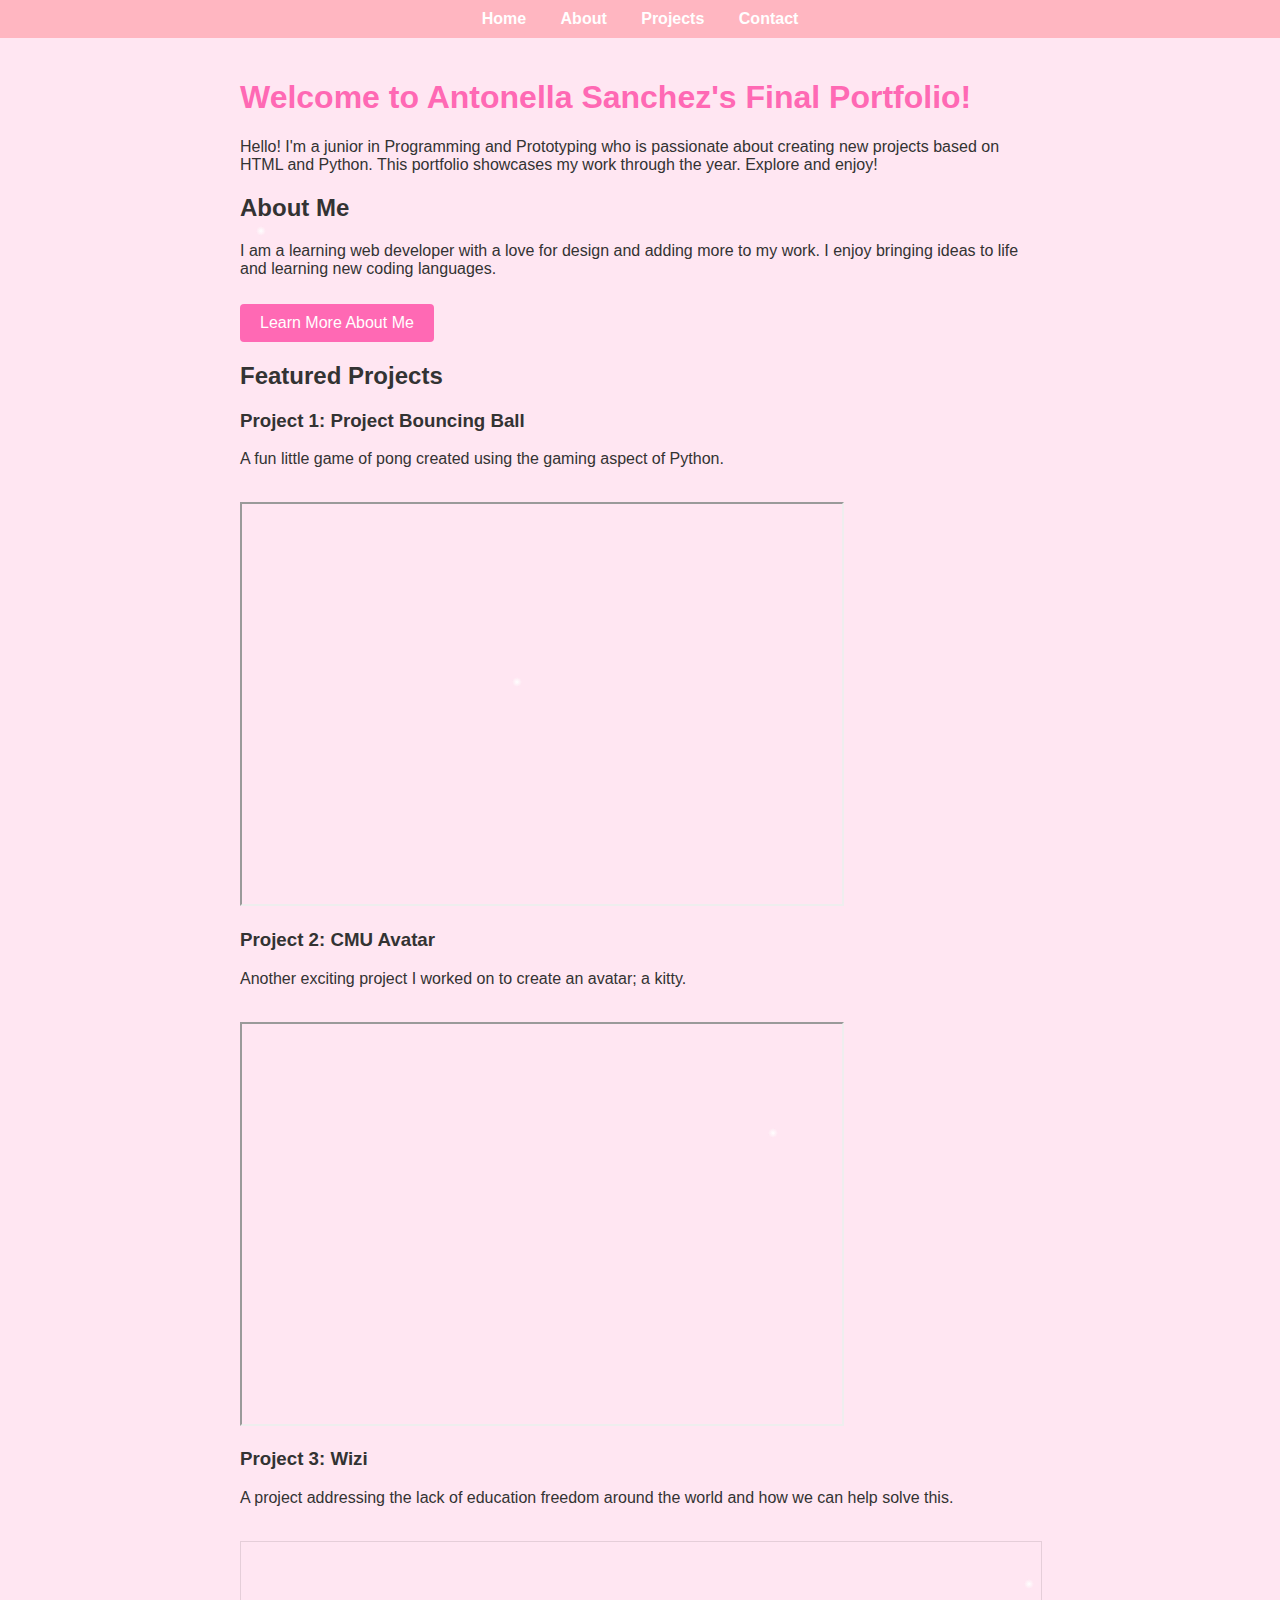
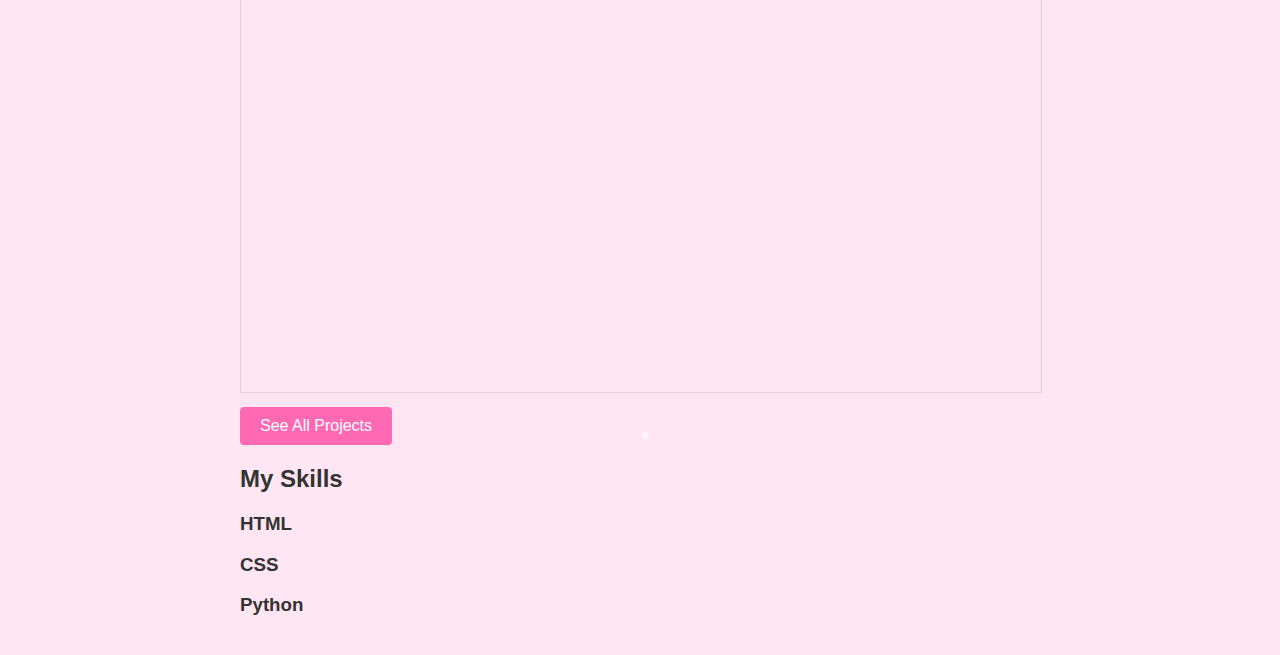
<file: index.html>
<!DOCTYPE html>
<html lang="en">
<head>
    <meta charset="UTF-8">
    <meta name="viewport" content="width=device-width, initial-scale=1.0">
    <title>My Portfolio</title>
    <link rel="stylesheet" href="style.css">
    
</head>
<body>
    <nav>
        <ul>
            <li><a href="index.html">Home</a></li>
            <li><a href="about.html">About</a></li>
            <li><a href="projects.html">Projects</a></li>
            <li><a href="contact.html">Contact</a></li>
        </ul>
    </nav>
    <section>
        <h1>Welcome to Antonella Sanchez's Final Portfolio!</h1>
        <p>Hello! I'm a junior in Programming and Prototyping who is passionate about creating new projects based on HTML and Python. This portfolio showcases my work through the year. Explore and enjoy!</p>

        <!-- Introduction Section -->
        <div class="introduction">
            <h2>About Me</h2>
            <p>I am a learning web developer with a love for design and adding more to my work. I enjoy bringing ideas to life and learning new coding languages.</p>
            <a href="about.html" class="cta-button">Learn More About Me</a>
        </div>

        <!-- Featured Projects Section -->
        <div class="featured-projects">
            <h2>Featured Projects</h2>
            <div class="project">
                
                <h3>Project 1: Project Bouncing Ball</h3>
                <p>A fun little game of pong created using the gaming aspect of Python.</p>
                <br>
                  <iframe width="600" height="400" src="https://py3.codeskulptor.org/#user309_1xewFhY07u0aM76.py"></iframe>
                  <br>
            </div>
            <div class="project">
                
                <h3>Project 2: CMU Avatar</h3>
                <p>Another exciting project I worked on to create an avatar; a kitty.</p>
                <br>
                  <iframe width="600" height="400" src="https://py3.codeskulptor.org/#user309_cyivznit8ctFTzJ.py"></iframe>
                  <br>
            </div>
            <div class="project">
                
                <h3>Project 3: Wizi</h3>
                <p>A project addressing the lack of education freedom around the world and how we can help solve this.</p>
                <br>
                <iframe style="border: 1px solid rgba(0, 0, 0, 0.1);" width="800" height="450" src="https://www.figma.com/embed?embed_host=share&url=https%3A%2F%2Fwww.figma.com%2Fdesign%2FI6c8kjHtmL7boL1MqBCCiW%2FInfy-App%3Ft%3DGabcY0hcGBwhS8Vf-1" allowfullscreen></iframe>
                  <br>
            </div>
            <a href="projects.html" class="cta-button">See All Projects</a>
        </div>

        <!-- Skills Section -->
        <div class="skills">
            <h2>My Skills</h2>
            <div class="skill">
                <h3>HTML</h3>
                <div class="progress">
                    <div class="progress-bar" style="width: 90%;"></div>
                </div>
            </div>
            <div class="skill">
                <h3>CSS</h3>
                <div class="progress">
                    <div class="progress-bar" style="width: 80%;"></div>
                </div>
            </div>
            <div class="skill">
                <h3>Python</h3>
                <div class="progress">
                    <div class="progress-bar" style="width: 70%;"></div>
                </div>
            </div>
        </div>
    </section>
    <div class="sparkles">
        <div style="top: 10%; left: 20%;"></div>
        <div style="top: 30%; left: 40%;"></div>
        <div style="top: 50%; left: 60%;"></div>
        <div style="top: 70%; left: 80%;"></div>
        <div style="top: 90%; left: 50%;"></div>
    </div>
</body>
</html>
</file>
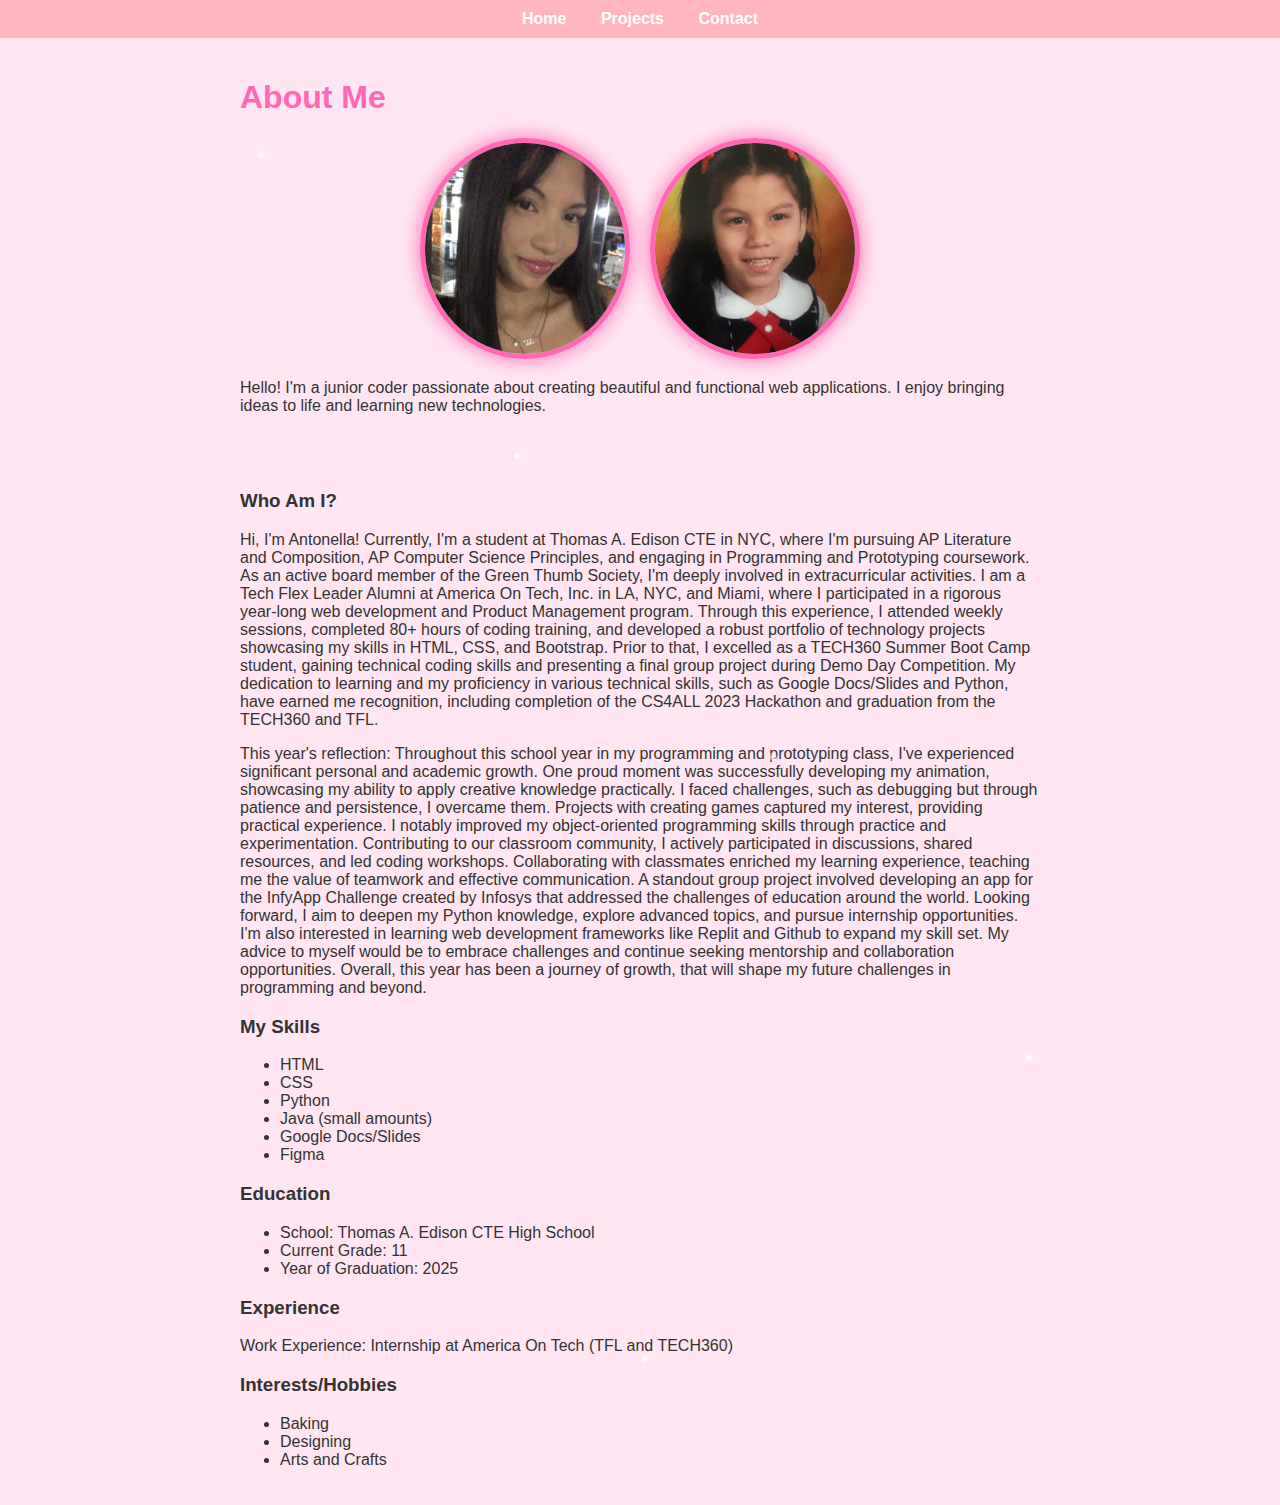
<file: about.html>
<!DOCTYPE html>
<html lang="en">
<head>
    <meta charset="UTF-8">
    <meta name="viewport" content="width=device-width, initial-scale=1.0">
    <title>About Me - My Portfolio </title>
    <link rel="stylesheet" href="style.css">
</head>
<body>
    <nav>
        <ul>
            <li><a href="index.html">Home</a></li>
            <li><a href="projects.html">Projects</a></li>
            <li><a href="contact.html">Contact</a></li>
        </ul>
    </nav>
    <section>
        <h1>About Me</h1>
        <div class="about-content">
            <div class="photo-container">
                <img src="myphoto1.jpg" alt="My Photo 1" class="glowing-border">
                <img src="myphoto2.jpg" alt="My Photo 2" class="glowing-border">
            </div>
            <p>Hello! I'm a junior coder passionate about creating beautiful and functional web applications. I enjoy bringing ideas to life and learning new technologies.</p>
        </div>
    </section>
    <div class="sparkles">
        <div style="top: 10%; left: 20%;"></div>
        <div style="top: 30%; left: 40%;"></div>
        <div style="top: 50%; left: 60%;"></div>
        <div style="top: 70%; left: 80%;"></div>
        <div style="top: 90%; left: 50%;"></div>
    </div>

    <section class="about">
        <div class="about-content">
            <div class="about-info">
                <h3>Who Am I?</h3>
                <p>Hi, I'm Antonella! Currently, I'm a student at Thomas A. Edison CTE in NYC, where I'm pursuing AP Literature and Composition, AP Computer Science Principles, and engaging in Programming and Prototyping coursework. As an active board member of the Green Thumb Society, I'm deeply involved in extracurricular activities. I am a Tech Flex Leader Alumni at America On Tech, Inc. in LA, NYC, and Miami, where I participated in a rigorous year-long web development and Product Management program. Through this experience, I attended weekly sessions, completed 80+ hours of coding training, and developed a robust portfolio of technology projects showcasing my skills in HTML, CSS, and Bootstrap. Prior to that, I excelled as a TECH360 Summer Boot Camp student, gaining technical coding skills and presenting a final group project during Demo Day Competition. My dedication to learning and my proficiency in various technical skills, such as Google Docs/Slides and Python, have earned me recognition, including completion of the CS4ALL 2023 Hackathon and graduation from the TECH360 and TFL.

                    
</p>
                <p>This year's reflection: Throughout this school year in my programming and prototyping class, I've experienced significant personal and academic growth. One proud moment was successfully developing my animation, showcasing my ability to apply creative knowledge practically. I faced challenges, such as debugging but through patience and persistence, I overcame them. Projects with creating games captured my interest, providing practical experience. I notably improved my object-oriented programming skills through practice and experimentation. Contributing to our classroom community, I actively participated in discussions, shared resources, and led coding workshops. Collaborating with classmates enriched my learning experience, teaching me the value of teamwork and effective communication. A standout group project involved developing an app for the InfyApp Challenge created by Infosys that addressed the challenges of education around the world. Looking forward, I aim to deepen my Python knowledge, explore advanced topics, and pursue internship opportunities. I'm also interested in learning web development frameworks like Replit and Github to expand my skill set. My advice to myself would be to embrace challenges and continue seeking mentorship and collaboration opportunities. Overall, this year has been a journey of growth, that will shape my future challenges in programming and beyond.</p>
            
            </div>
            <div class="about-skills">
                <h3>My Skills</h3>
                <ul>
                    <li>HTML</li>
                    <li>CSS</li>
                    <li>Python</li>
                    <li>Java (small amounts)</li>
                    <li>Google Docs/Slides</li>
                    <li>Figma</li>
                    <!-- Add more skills as needed -->
                </ul>
            </div>
        </div>

        <div class="about-education">
            <h3>Education</h3>
            <ul>
                <li>School: Thomas A. Edison CTE High School</li>
                <li>Current Grade: 11</li>
                <li>Year of Graduation: 2025</li>
            </ul>
        </div>

        <div class="about-experience">
            <h3>Experience</h3>
            <p>Work Experience: Internship at America On Tech (TFL and TECH360)</p>
            
        </div>

        <div class="about-interests">
            <h3>Interests/Hobbies</h3>
            <ul>
                <li>Baking</li>
                <li>Designing</li>
                <li>Arts and Crafts</li>
            </ul>
        </div>
</body>
</html>
</file>
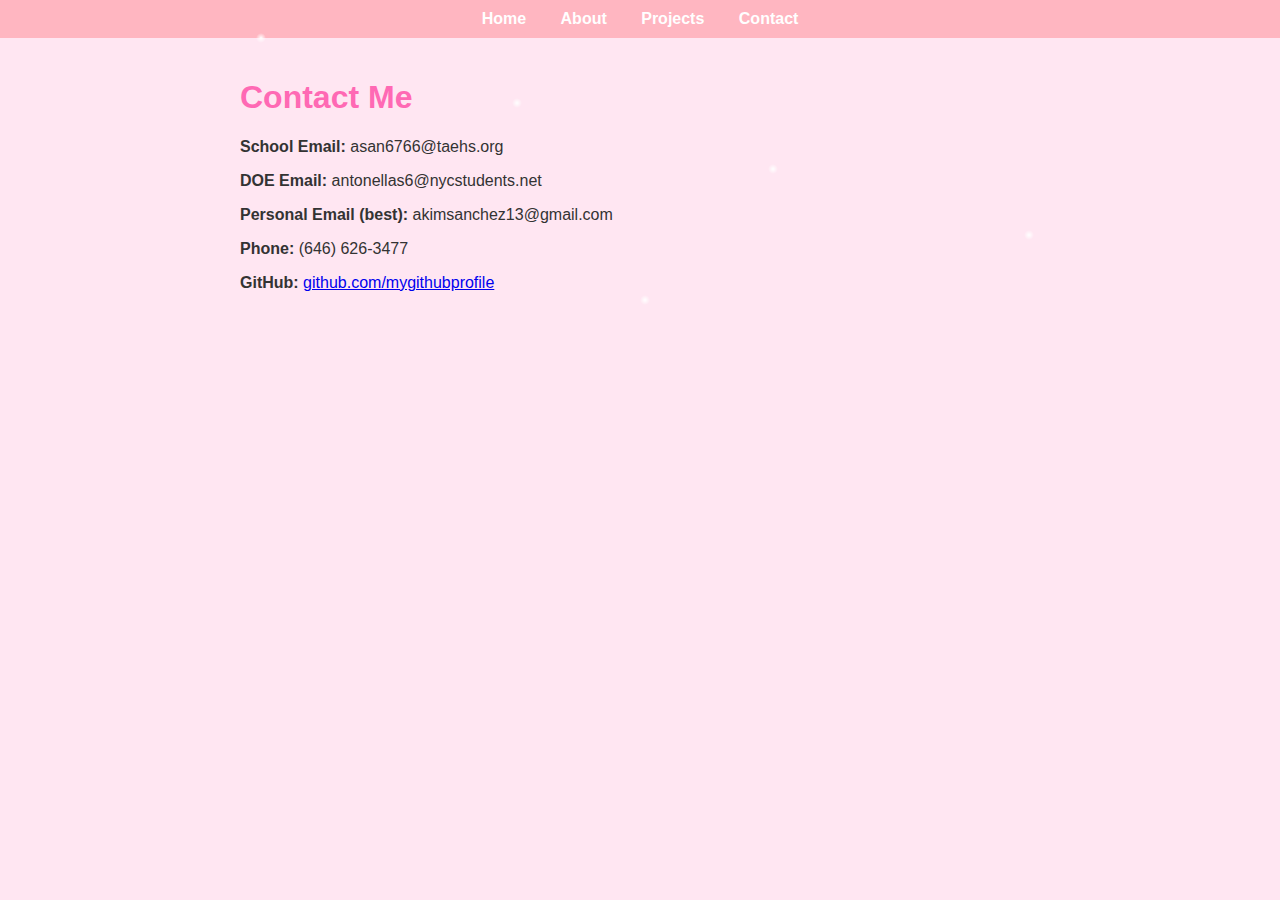
<file: contact.html>
<!DOCTYPE html>
<html lang="en">
<head>
    <meta charset="UTF-8">
    <meta name="viewport" content="width=device-width, initial-scale=1.0">
    <title>Contact - My Portfolio</title>
    <link rel="stylesheet" href="style.css">
    <link href="https://fonts.googleapis.com/css2?family=Poppins:wght@300;400;700&display=swap" rel="stylesheet">
</head>
<body>
    <nav>
        <ul>
            <li><a href="index.html">Home</a></li>
            <li><a href="about.html">About</a></li>
            <li><a href="projects.html">Projects</a></li>
            <li><a href="contact.html">Contact</a></li>
        </ul>
    </nav>
    <section>
        <h1>Contact Me</h1>
        <div class="contact-info">
            <p><strong>School Email:</strong> asan6766@taehs.org</p>
            <p><strong>DOE Email:</strong> antonellas6@nycstudents.net</p>
            <p><strong>Personal Email (best):</strong> akimsanchez13@gmail.com</p>
            <p><strong>Phone:</strong> (646) 626-3477</p>
            <p><strong>GitHub:</strong> <a href="https://github.com/antonellas6" target="_blank">github.com/mygithubprofile</a></p>
        </div>
    </section>
    <div class="sparkles">
        <div style="top: 10%; left: 20%;"></div>
        <div style="top: 30%; left: 40%;"></div>
        <div style="top: 50%; left: 60%;"></div>
        <div style="top: 70%; left: 80%;"></div>
        <div style="top: 90%; left: 50%;"></div>
    </div>
</body>
</html>
</file>
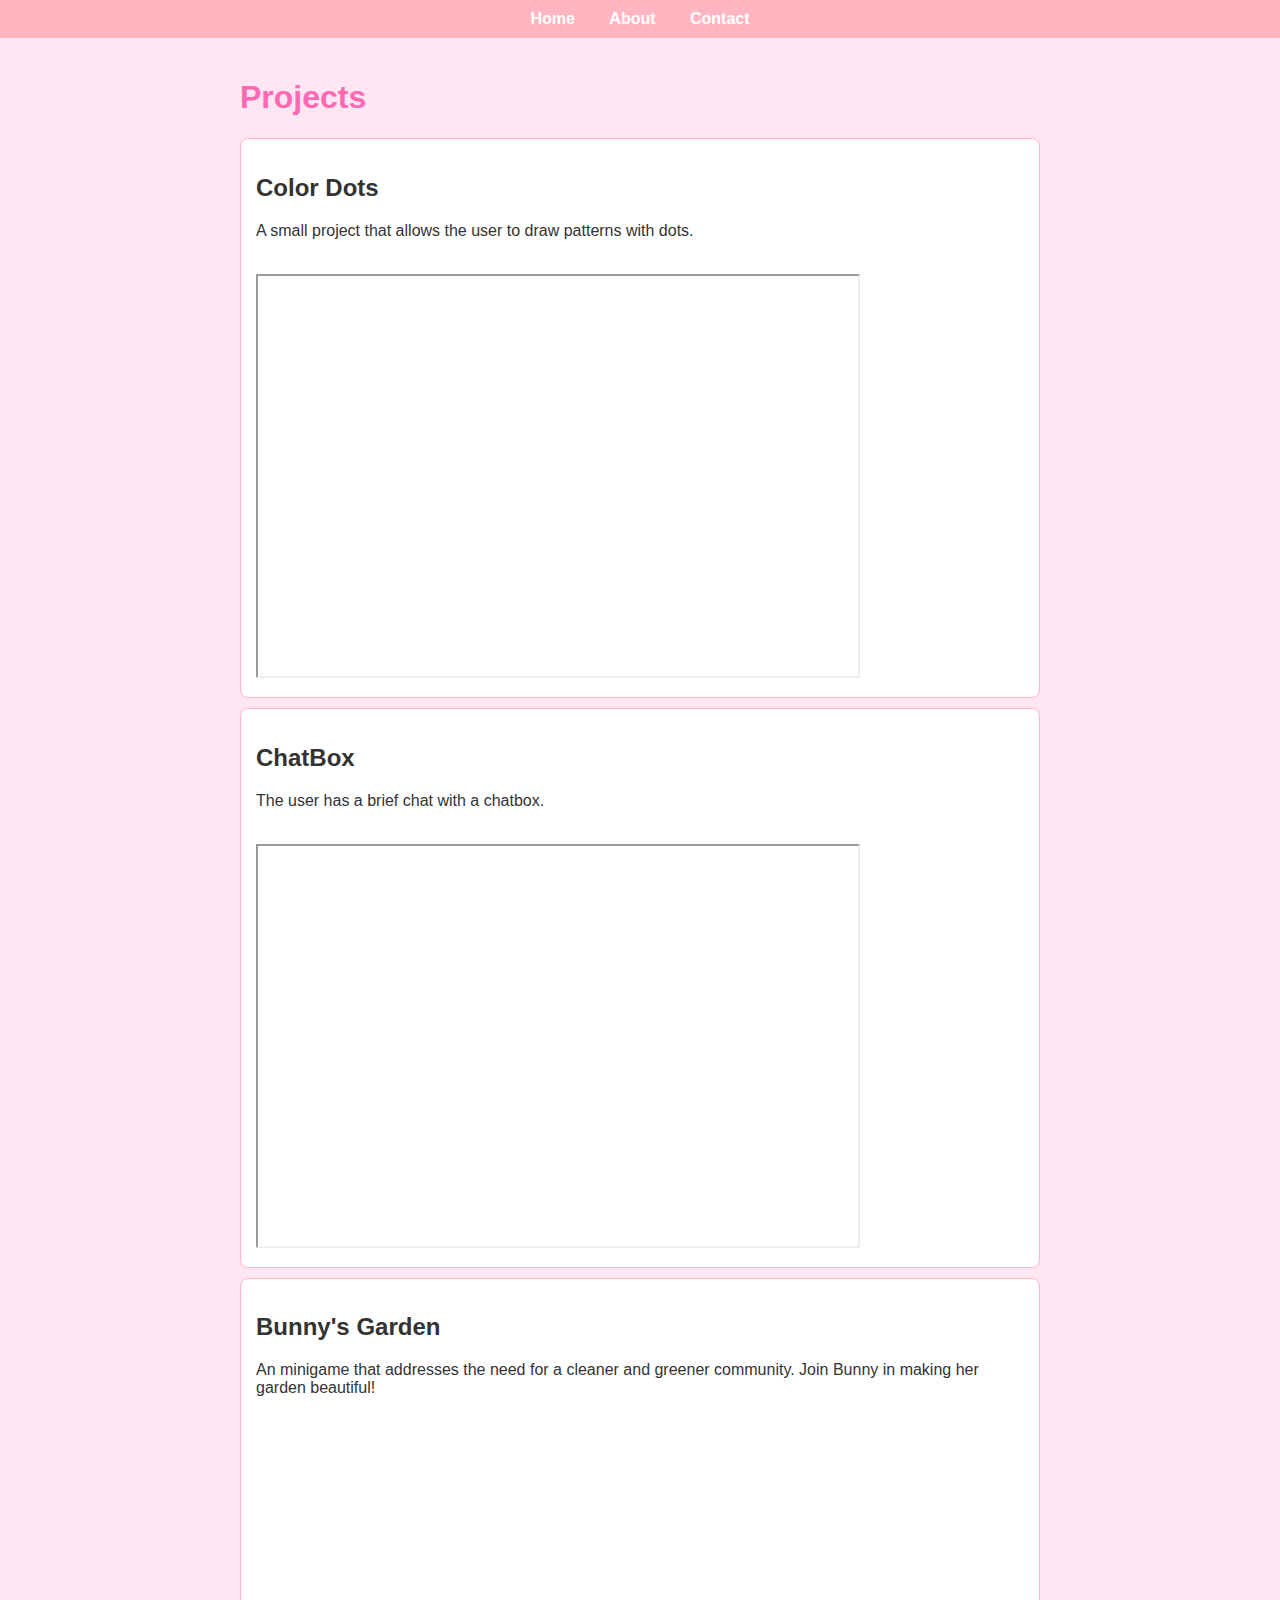
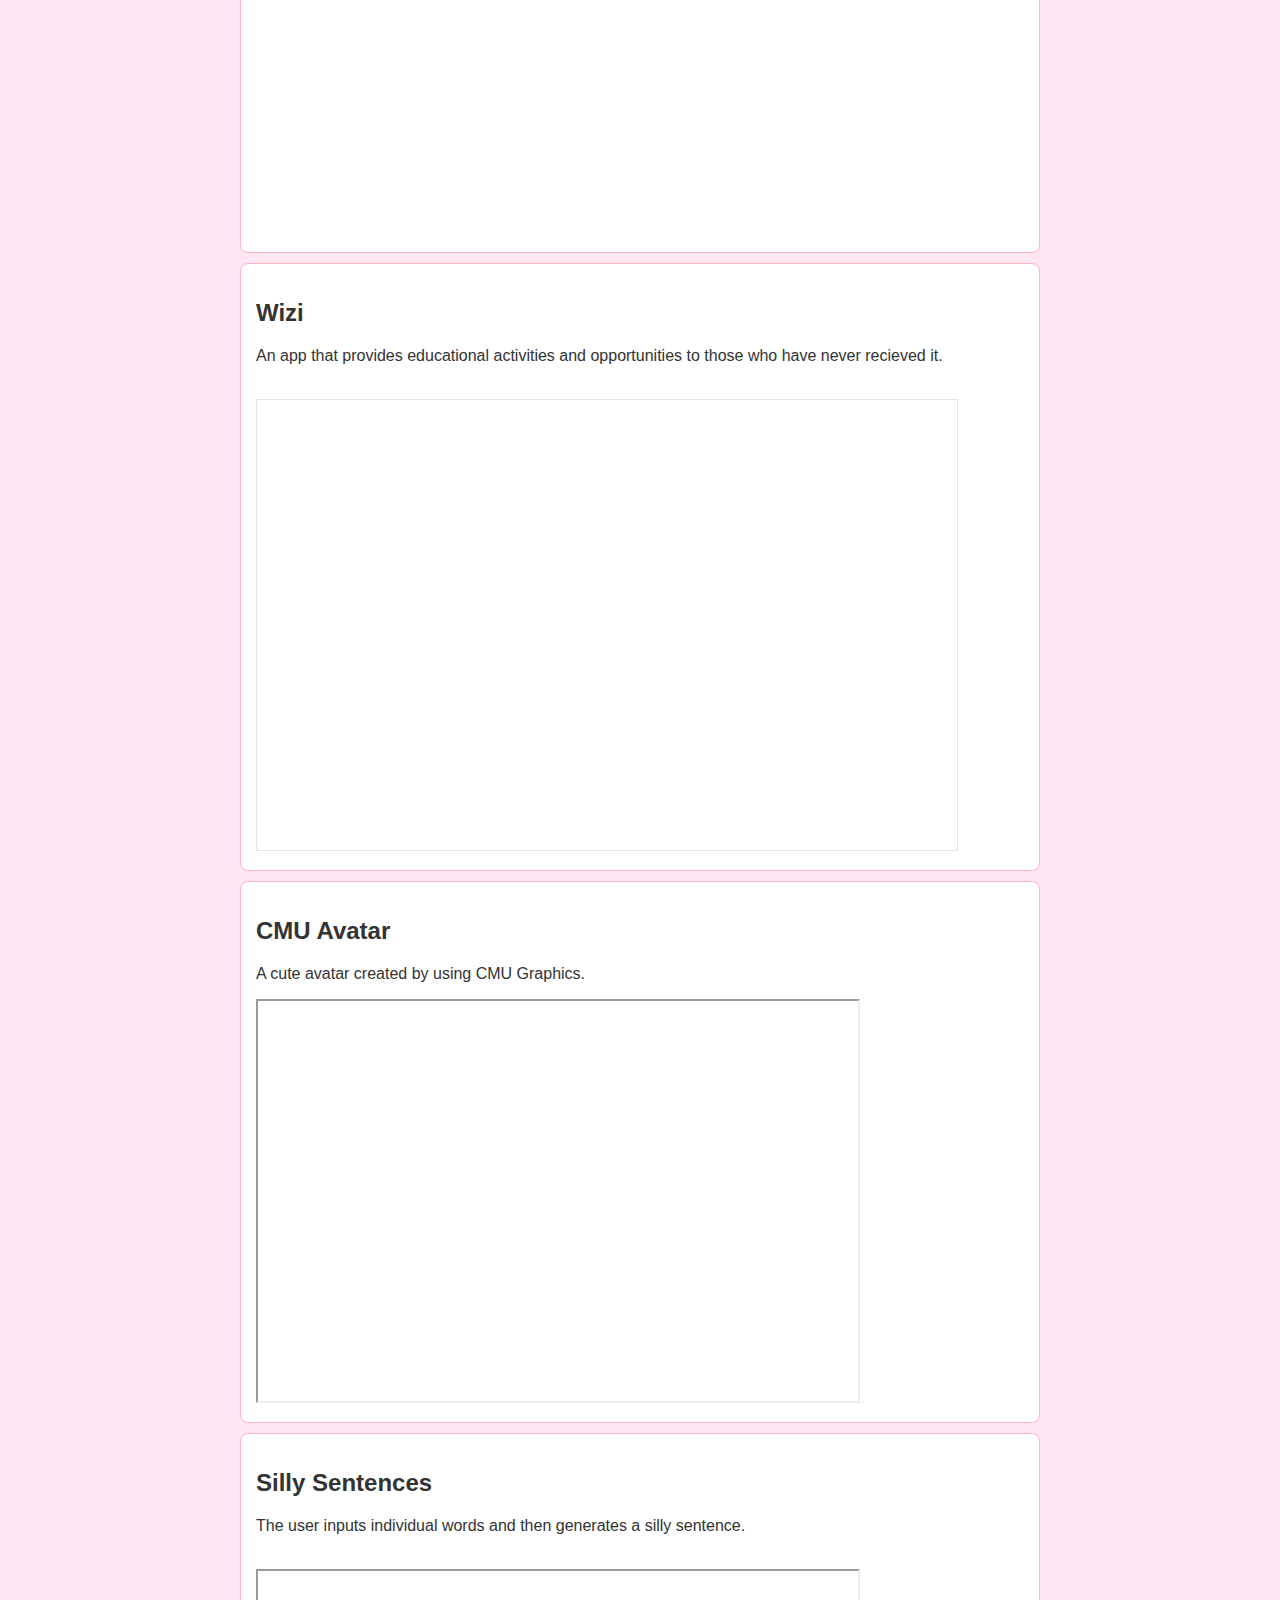
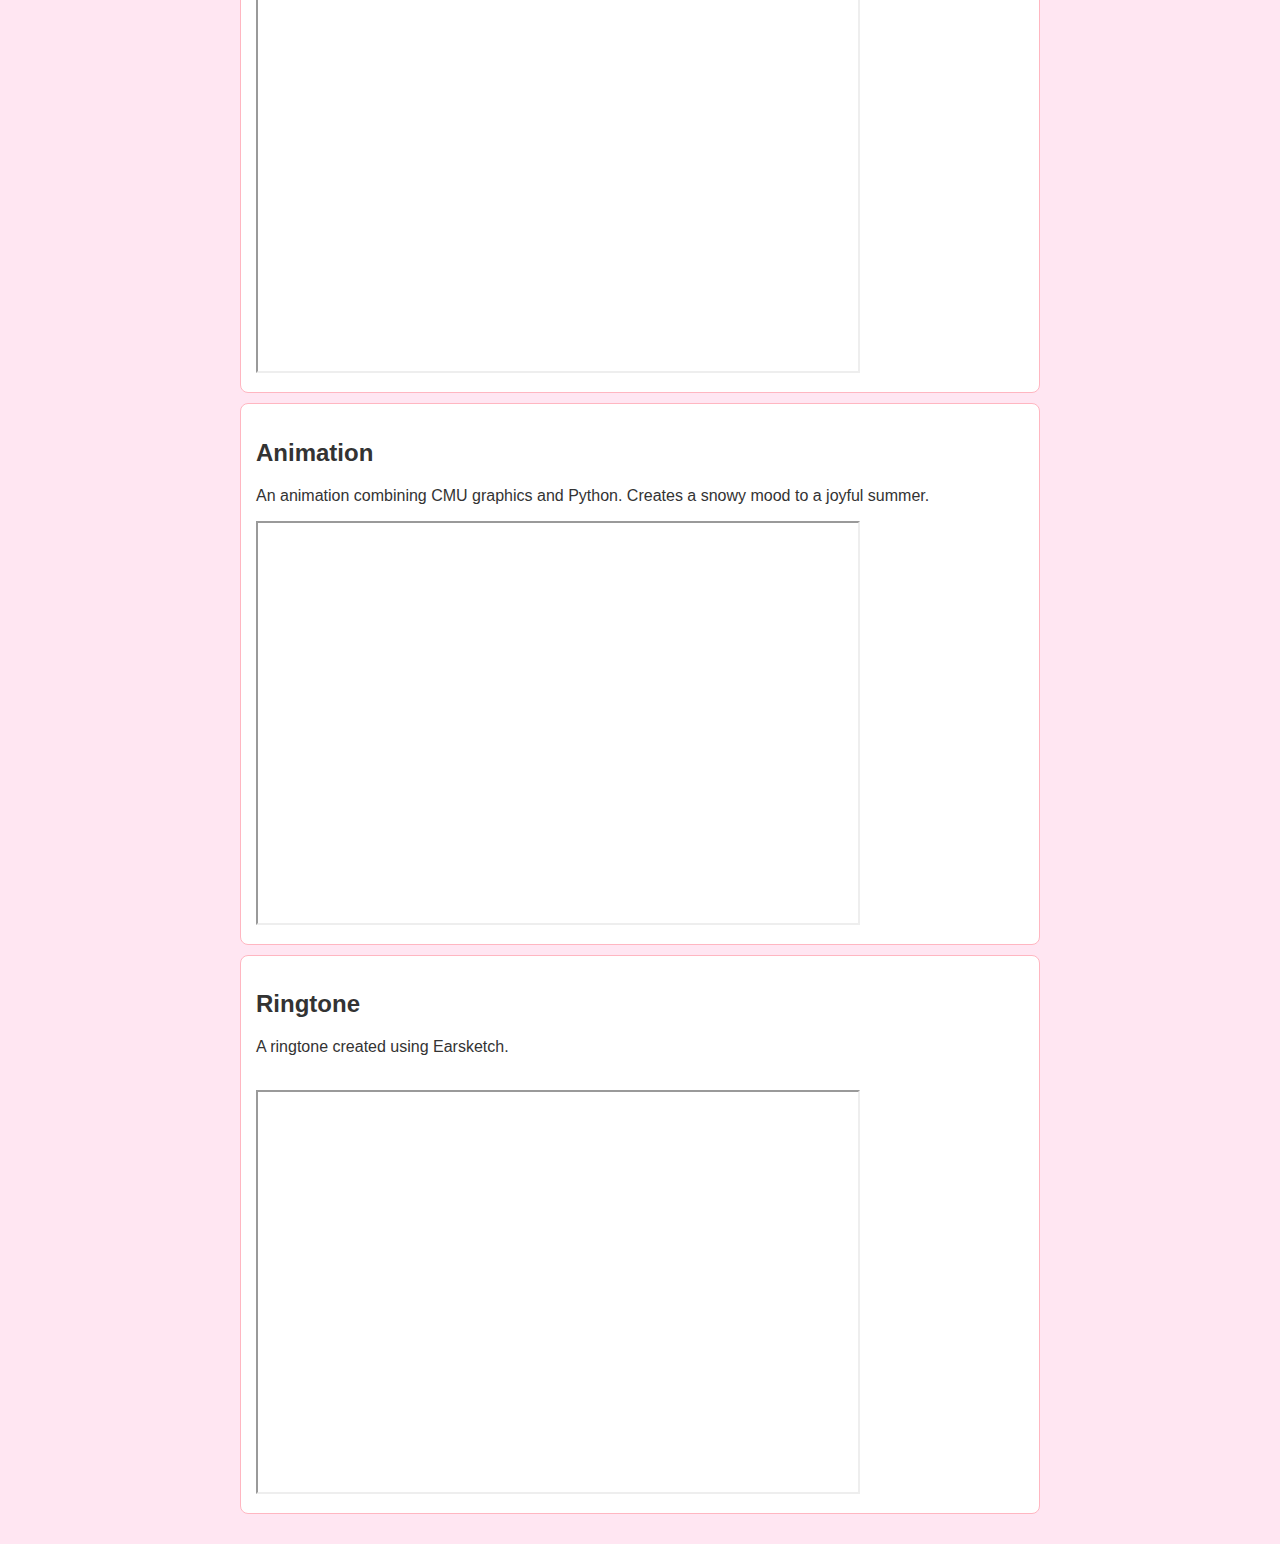
<file: projects.html>
<!DOCTYPE html>
<html lang="en">
<head>
    <meta charset="UTF-8">
    <meta name="viewport" content="width=device-width, initial-scale=1.0">
    <title>Projects - My Portfolio</title>
    <style>
        body {
            font-family: 'Arial', sans-serif;
            background-color: #ffe6f2;
            color: #333;
            margin: 0;
            padding: 0;
        }
        nav {
            background-color: #ffb6c1;
            padding: 10px 0;
            text-align: center;
        }
        nav ul {
            list-style-type: none;
            margin: 0;
            padding: 0;
        }
        nav ul li {
            display: inline;
            margin: 0 15px;
        }
        nav ul li a {
            text-decoration: none;
            color: #fff;
            font-weight: bold;
        }
        nav ul li a:hover {
            text-decoration: underline;
        }
        section {
            padding: 20px;
            max-width: 800px;
            margin: 0 auto;
        }
        h1 {
            color: #ff69b4;
        }
        .project {
            background-color: #fff;
            border: 1px solid #ffb6c1;
            border-radius: 8px;
            padding: 15px;
            margin: 10px 0;
        }
    </style>
</head>
<body>
    <nav>
        <ul>
            <li><a href="index.html">Home</a></li>
            <li><a href="about.html">About</a></li>
            <li><a href="contact.html">Contact</a></li>
        </ul>
    </nav>
    <section>
        <h1>Projects</h1>
        <div class="project">
            <h2>Color Dots</h2>
            <p>A small project that allows the user to draw patterns with dots.</p>
            <br>
            <iframe width="600" height="400" src="https://py3.codeskulptor.org/#user309_t4HRiH5Qq8qIAg1.py"></iframe>
            <br>
        </div>
        <div class="project">
            <h2>ChatBox</h2>
            <p>The user has a brief chat with a chatbox.</p>
            <br>
              <iframe frameborder="1" width="600" height="400" src="https://py3.codeskulptor.org/#user309_8EFtVRvg7XexGmW.py"></iframe>
              <br>
        </div>
        <div class="project">
            <h2>Bunny's Garden </h2>
            <p>An minigame that addresses the need for a cleaner and greener community. Join Bunny in making her garden beautiful!</p>
            <br>
            <iframe src="https://scratch.mit.edu/projects/1000860793/embed" allowtransparency="true" width="485" height="402" frameborder="0" scrolling="no" allowfullscreen></iframe>
            <br>
        </div>
        <div class="project">
            <h2>Wizi</h2>
            <p>An app that provides educational activities and opportunities to those who have never recieved it.</p>
            <br>
            <iframe style="border: 1px solid rgba(0, 0, 0, 0.1);" width="700" height="450" src="https://www.figma.com/embed?embed_host=share&url=https%3A%2F%2Fwww.figma.com%2Fdesign%2FI6c8kjHtmL7boL1MqBCCiW%2FInfy-App%3Ft%3DGabcY0hcGBwhS8Vf-1" allowfullscreen></iframe>
              <br>
        </div>
        <div class="project">
            <h2>CMU Avatar</h2>
            <p>A cute avatar created by using CMU Graphics.</p>
            <iframe width="600" height="400" src="https://py3.codeskulptor.org/#user309_cyivznit8ctFTzJ.py"></iframe>
        </div>
        <div class="project">
            <h2>Silly Sentences</h2>
            <p>The user inputs individual words and then generates a silly sentence.</p>
            <br>
            <iframe frameborder="1" width="600" height="400" src="https://py3.codeskulptor.org/#user309_C01pgRA7KZIgx0h.py"></iframe>
            <br>
        </div>
        <div class="project">
            <h2>Animation</h2>
            <p>An animation combining CMU graphics and Python. Creates a snowy mood to a joyful summer.</p>
            <iframe width="600" height="400" src="https://py3.codeskulptor.org/#user309_5bunBTPZAjL6ULA.py"></iframe>
        </div>
        <div class="project">
            <h2>Ringtone</h2>
            <p>A ringtone created using Earsketch.</p>
            <br>
              <iframe width="600" height="400" src="https://earsketch.gatech.edu/earsketch2/?sharing=xoYGQhUvtB8xQYRpkjw_TA&embedded=true"></iframe>
              <br>
        </div>

        
    </section>
</body>
</html>
</file>
<file: style.css>
body {
  font-family: 'Arial', sans-serif;
  background-color: #ffe6f2;
  color: #333;
  margin: 0;
  padding: 0;
  position: relative;
  overflow-x: hidden;
}

nav {
  background-color: #ffb6c1;
  padding: 10px 0;
  text-align: center;
}

nav ul {
  list-style-type: none;
  margin: 0;
  padding: 0;
}

nav ul li {
  display: inline;
  margin: 0 15px;
}

nav ul li a {
  text-decoration: none;
  color: #fff;
  font-weight: bold;
}

nav ul li a:hover {
  text-decoration: underline;
}

section {
  padding: 20px;
  max-width: 800px;
  margin: 0 auto;
}

h1 {
  color: #ff69b4;
}



.photo-container {
  display: flex;
  justify-content: center;
  gap: 20px;
  margin-bottom: 20px;
}

.about-content img {
  border-radius: 50%;
  width: 200px;
  border: 5px solid #ff69b4;
  box-shadow: 0 0 20px #ff69b4;
  animation: glowing 1.5s infinite alternate;
}

@keyframes glowing {
  from {
      box-shadow: 0 0 5px #ff69b4;
  }
  to {
      box-shadow: 0 0 20px #ff69b4;
  }
}

.cta-button {
  display: inline-block;
  margin-top: 10px;
  padding: 10px 20px;
  background-color: #ff69b4;
  color: #fff;
  text-decoration: none;
  border-radius: 4px;
}

.cta-button:hover {
  background-color: #ff1493;
}

.sparkles {
  position: absolute;
  top: 0;
  left: 0;
  width: 100%;
  height: 100%;
  pointer-events: none;
  overflow: hidden;
  z-index: 1;
}

.sparkles div {
  position: absolute;
  width: 10px;
  height: 10px;
  background: radial-gradient(circle, white 0%, rgba(255, 255, 255, 0) 70%);
  border-radius: 50%;
  animation: sparkle 2s infinite ease-in-out;
}

.sparkles div:nth-child(1) { animation-delay: 0s; }
sparkles div:nth-child(2) { animation-delay: 0.5s; }
sparkles div:nth-child(3) { animation-delay: 1s; }
sparkles div:nth-child(4) { animation-delay: 1.5s; }
sparkles div:nth-child(5) { animation-delay: 2s; }

@keyframes sparkle {
  0%, 100% {
      transform: scale(1) translateY(0) translateX(0);
      opacity: 0.8;
  }
  50% {
      transform: scale(1.5) translateY(-20px) translateX(-20px);
      opacity: 1;
  }
}
</file>
